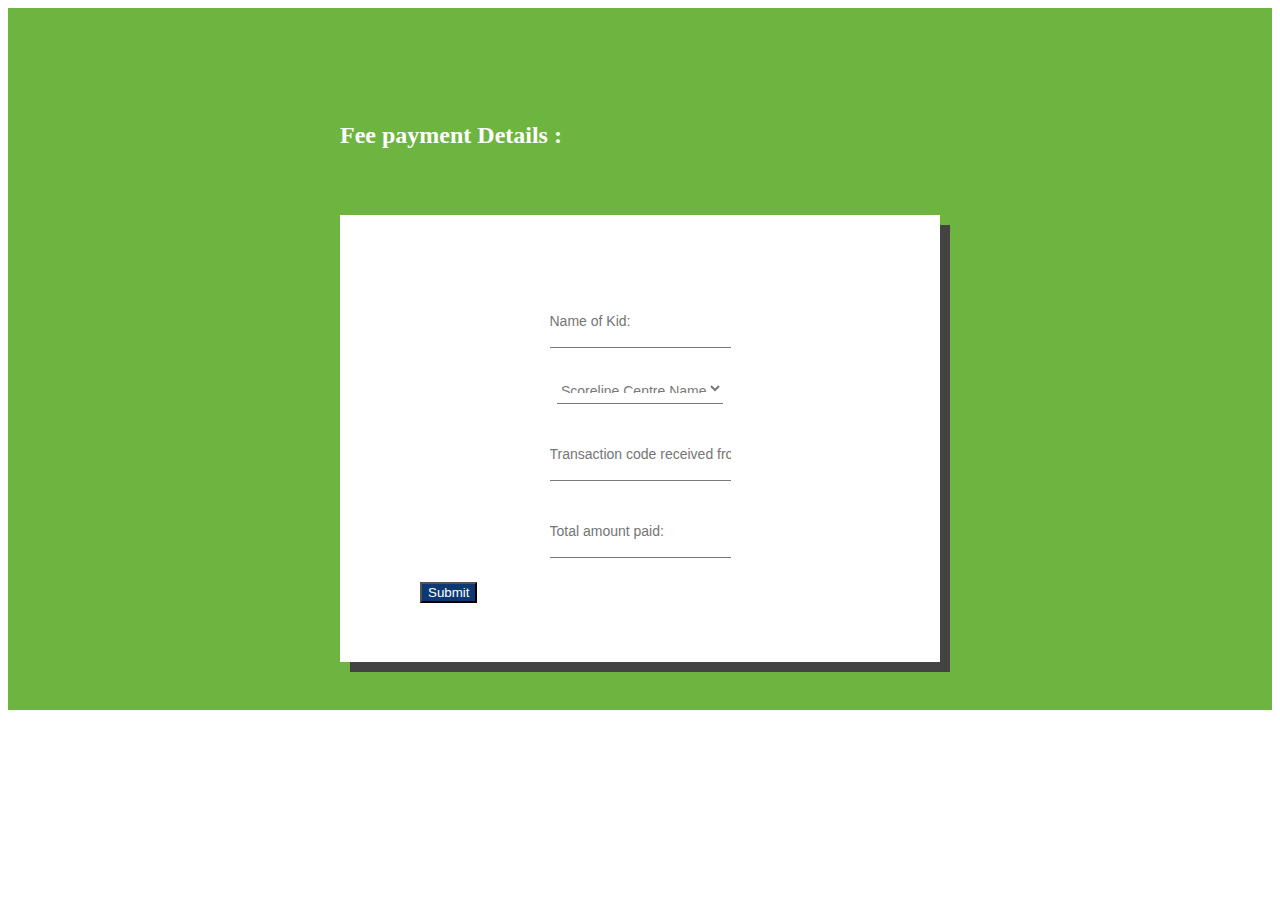
<file: acknowledment.html>
<!doctype html>
<html lang="en">
  <head>
    <!-- Required meta tags -->
    <meta charset="utf-8">
    <meta name="viewport" content="width=device-width, initial-scale=1">

    <!-- Bootstrap CSS -->
    <link href="https://cdn.jsdelivr.net/npm/bootstrap@5.1.3/dist/css/bootstrap.min.css" rel="stylesheet" integrity="sha384-1BmE4kWBq78iYhFldvKuhfTAU6auU8tT94WrHftjDbrCEXSU1oBoqyl2QvZ6jIW3" crossorigin="anonymous">

    <link rel="stylesheet" href="css/payment.min.css">

    <title>Payment Acknowledment</title>
  </head>
  <body>
    
    <section class="contact" id="contact">
        <div class="container-contact">
    
            <div class="row pb-5">
                        
                
                <div class="col-12">
                    <h6>Fee payment Details :</h6>
                    <div class="form-box">
                        <form action="acknowledment.php" class="contact-form" method="POST">
                            <div class="row">
                                <div class="col-12">
                                    <div class="form-group">
                                        <input class="form-control" type="text" placeholder="Name of Kid:" required="" id="name" name="name" required>
                                    </div>
                                </div>
                                
                            </div>
                            <div class="row">
                                
                                <div class="col-12">
                                    <div class="form-group">
                                        
                                        <select class="form-select form-control" aria-label="Default select example" id="centre_name" required>
                                            <option selected>Scoreline Centre Name</option>
                                            <option value="1">One</option>
                                            <option value="2">Two</option>
                                            <option value="3">Three</option>
                                          </select>
                                    </div>
                                </div>
                            </div>

                            <div class="row">
                                <div class="col-12">
                                    <div class="form-group">
                                        <input class="form-control" type="text" placeholder="Transaction code received from Bank:" required="" id="code" name="code" required>
                                    </div>
                                </div>
                                
                            </div>

                            <div class="row">
                                <div class="col-12">
                                    <div class="form-group">
                                        <input class="form-control" type="text" placeholder="Total amount paid:" required="" id="amount" name="amount" required>
                                    </div>
                                </div>
                                
                            </div>
                            
                            <div class="btn-div"> 
                                <button type="submit" class="btn">Submit</button>
                            </div>
                        </form>
                    </div>
                </div>
            </div>
        </div>
    </section>

    <!-- Optional JavaScript; choose one of the two! -->

    <!-- Option 1: Bootstrap Bundle with Popper -->
    <script src="https://cdn.jsdelivr.net/npm/bootstrap@5.1.3/dist/js/bootstrap.bundle.min.js" integrity="sha384-ka7Sk0Gln4gmtz2MlQnikT1wXgYsOg+OMhuP+IlRH9sENBO0LRn5q+8nbTov4+1p" crossorigin="anonymous"></script>

    <!-- Option 2: Separate Popper and Bootstrap JS -->
    <!--
    <script src="https://cdn.jsdelivr.net/npm/@popperjs/core@2.10.2/dist/umd/popper.min.js" integrity="sha384-7+zCNj/IqJ95wo16oMtfsKbZ9ccEh31eOz1HGyDuCQ6wgnyJNSYdrPa03rtR1zdB" crossorigin="anonymous"></script>
    <script src="https://cdn.jsdelivr.net/npm/bootstrap@5.1.3/dist/js/bootstrap.min.js" integrity="sha384-QJHtvGhmr9XOIpI6YVutG+2QOK9T+ZnN4kzFN1RtK3zEFEIsxhlmWl5/YESvpZ13" crossorigin="anonymous"></script>
    -->
  </body>
</html>
</file>
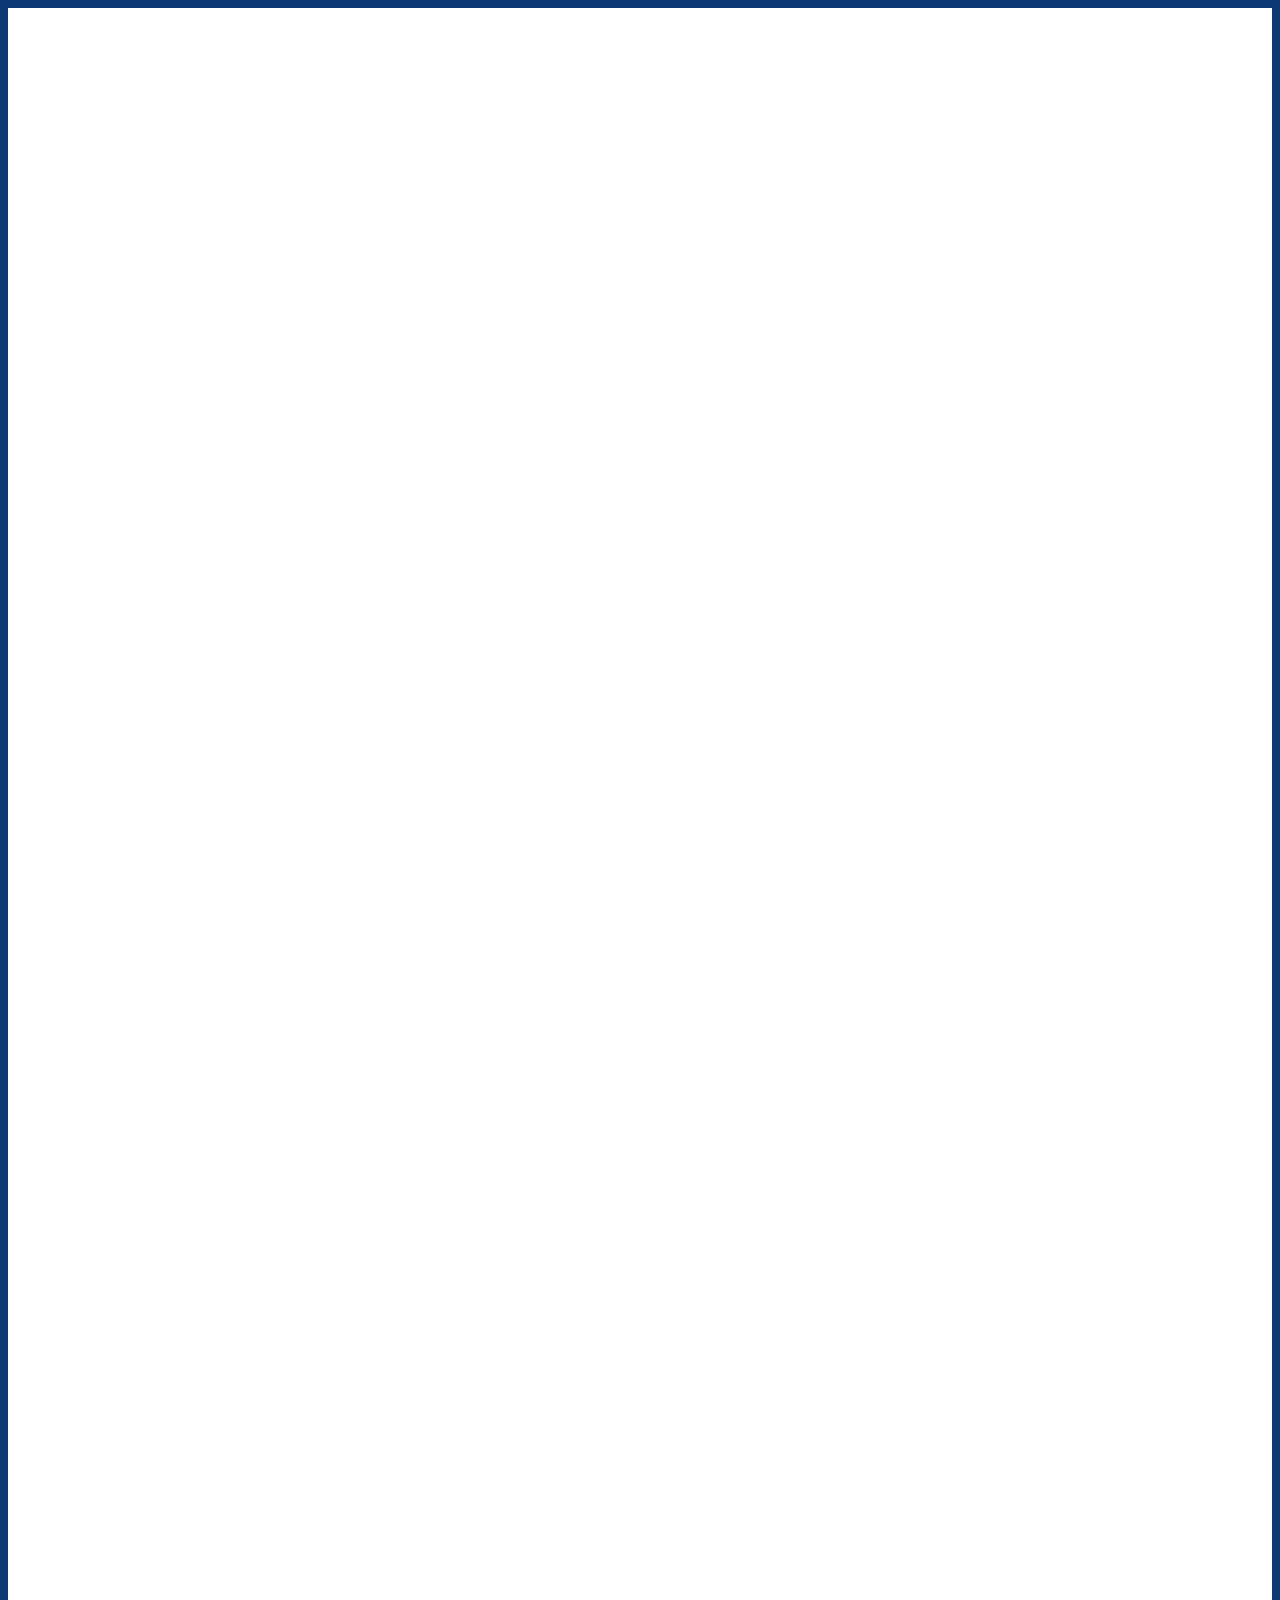
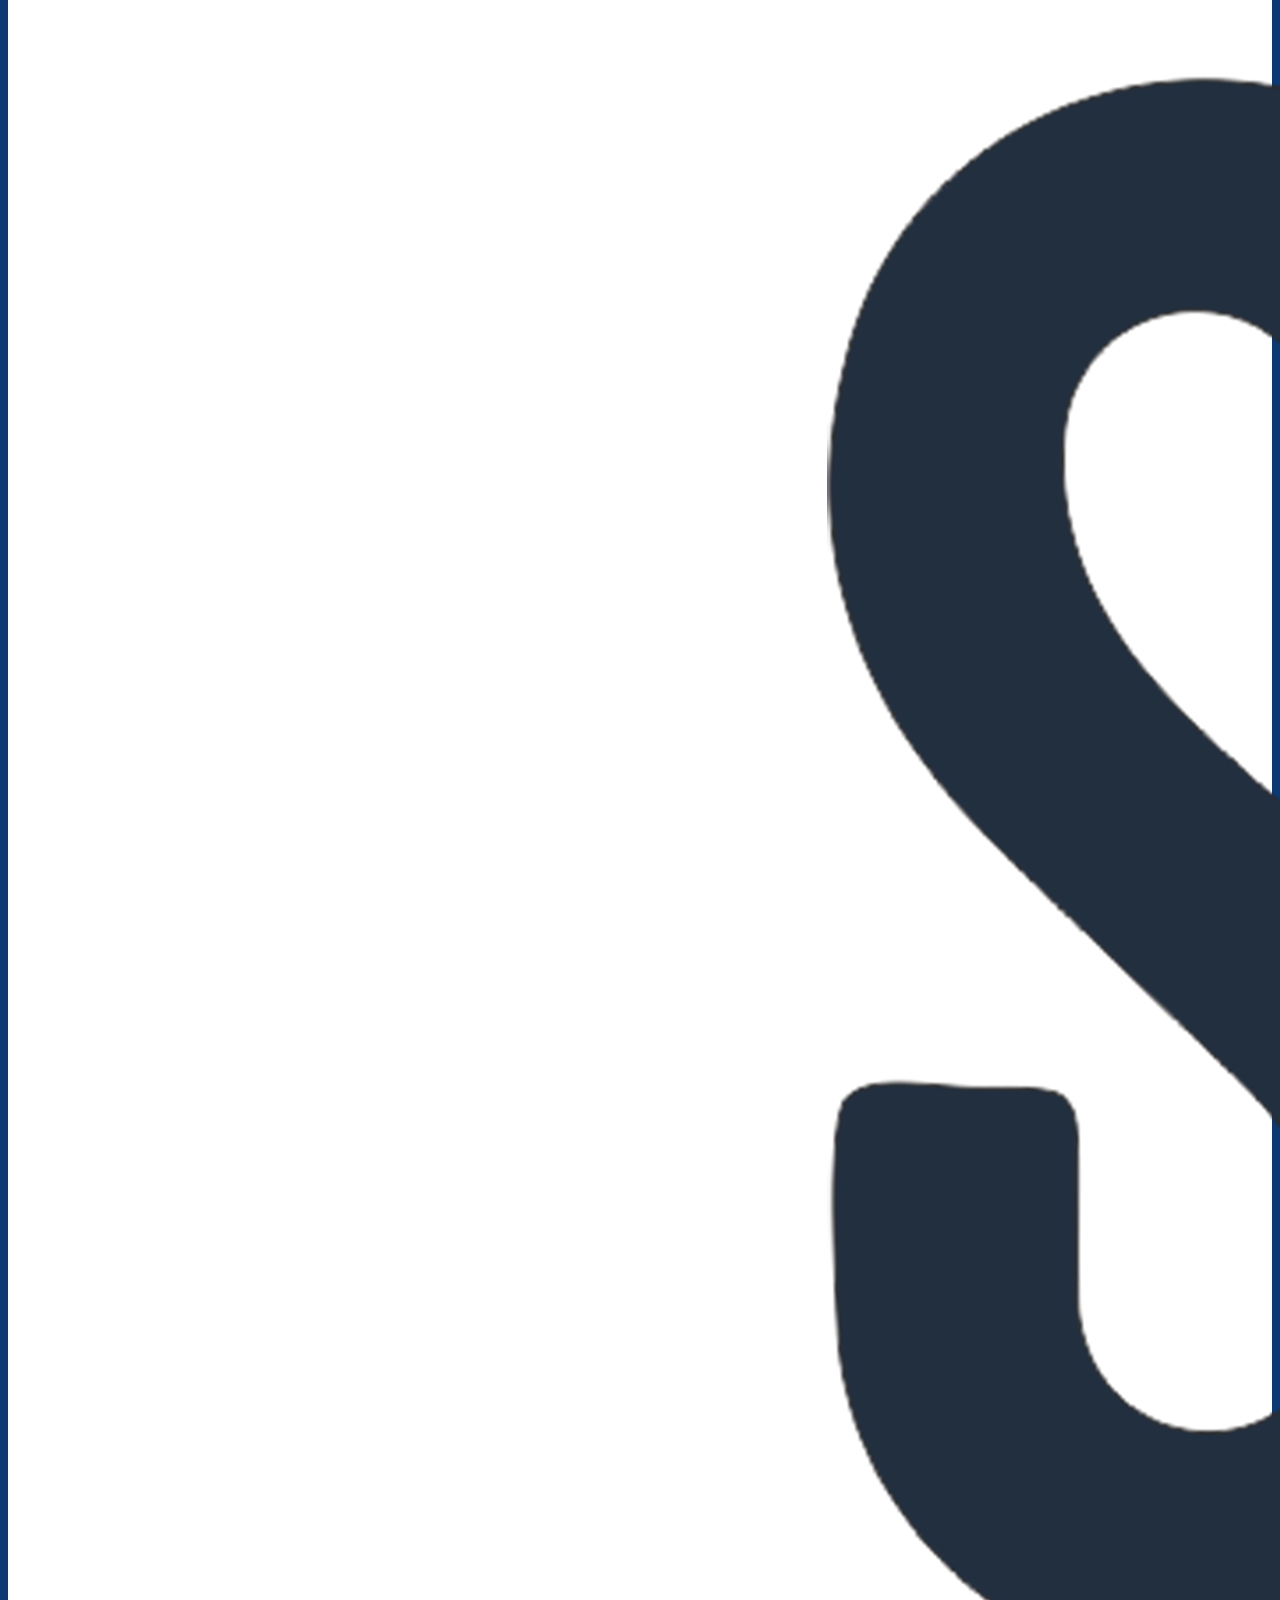
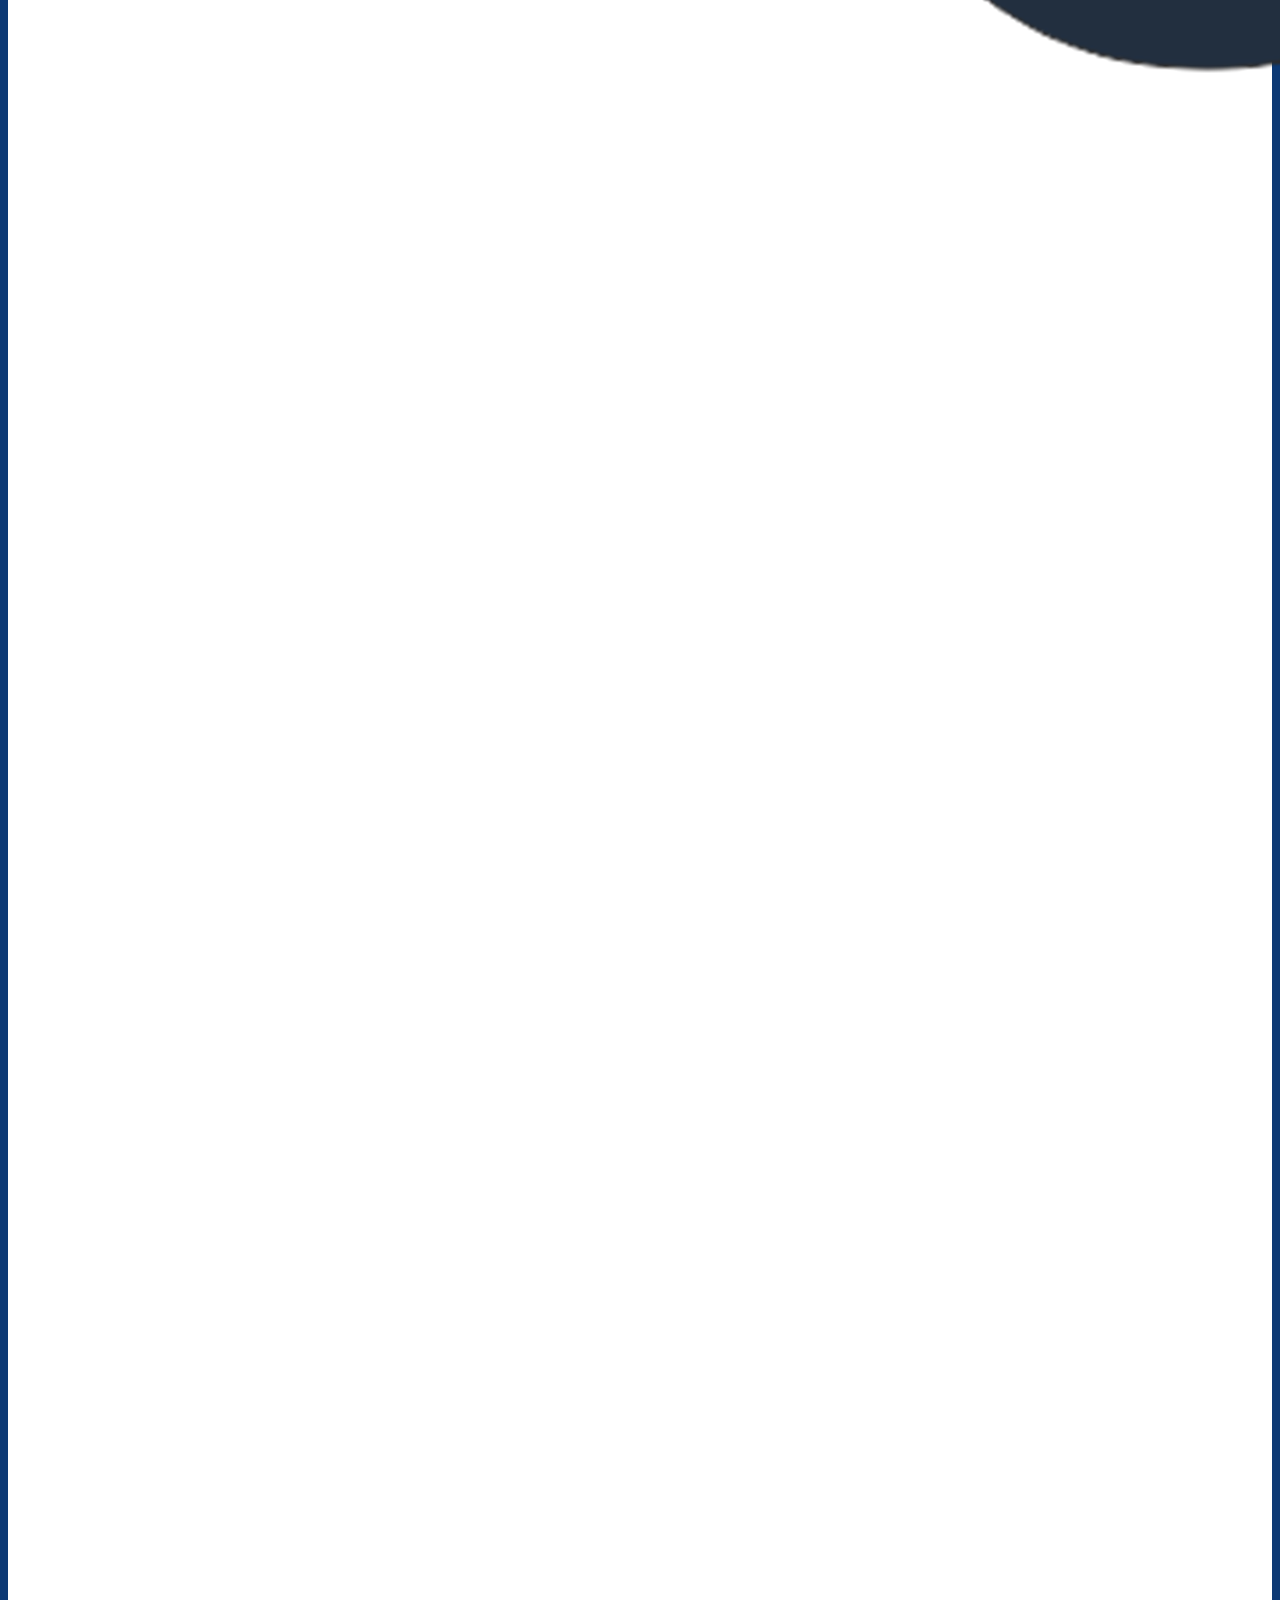
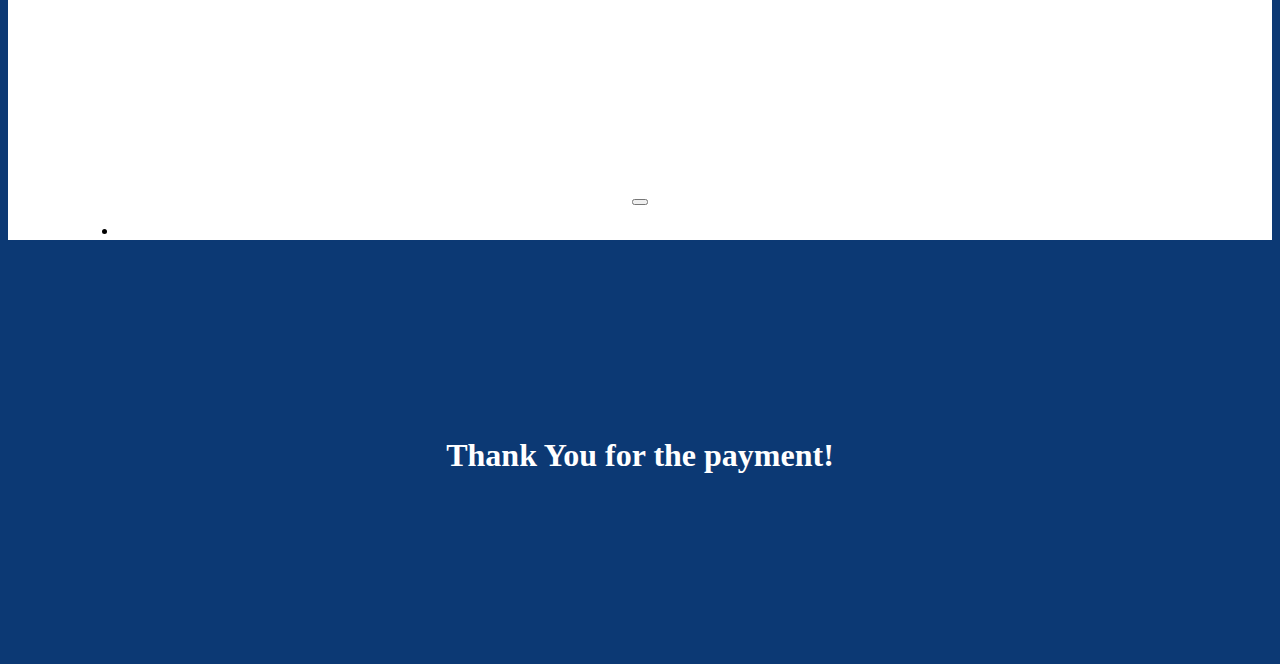
<file: payment-thank.html>
<!doctype html>
<html lang="en">
  <head>
    <!-- Required meta tags -->
    <meta charset="utf-8">
    <meta name="viewport" content="width=device-width, initial-scale=1">

    <!-- Bootstrap CSS -->
    <link href="https://cdn.jsdelivr.net/npm/bootstrap@5.1.1/dist/css/bootstrap.min.css" rel="stylesheet" integrity="sha384-F3w7mX95PdgyTmZZMECAngseQB83DfGTowi0iMjiWaeVhAn4FJkqJByhZMI3AhiU" crossorigin="anonymous">

    <link rel="stylesheet" href="css/thankyou.css">

    <title>Thank you</title>
  </head>
  <body>
    <nav class="navbar navbar-expand-lg navbar-light bg-white">
        <div class="container-fluid navbar-pad">
          <a class="navbar-brand logo-area" href="index.html">
              <img src="images/logo.png" alt="Logo" class="img-fluid">
          </a>
          <button class="navbar-toggler" type="button" data-bs-toggle="collapse" data-bs-target="#navbarNav" aria-controls="navbarNav" aria-expanded="false" aria-label="Toggle navigation">
            <span class="navbar-toggler-icon"></span>
          </button>
          <div class="collapse navbar-collapse" id="navbarNav">
            <ul class="navbar-nav ms-auto">
              <li class="nav-item">
                <a class="nav-link active" aria-current="page" href="index.html">Home</a>
              </li>
              
            </ul>
          </div>
        </div>
      </nav>
      <div class="thanku">
        <h1>Thank You for the payment!</h1>
      </div>
    

    <!-- Optional JavaScript; choose one of the two! -->

    <!-- Option 1: Bootstrap Bundle with Popper -->
    <script src="https://cdn.jsdelivr.net/npm/bootstrap@5.1.1/dist/js/bootstrap.bundle.min.js" integrity="sha384-/bQdsTh/da6pkI1MST/rWKFNjaCP5gBSY4sEBT38Q/9RBh9AH40zEOg7Hlq2THRZ" crossorigin="anonymous"></script>

    <!-- Option 2: Separate Popper and Bootstrap JS -->
    <!--
    <script src="https://cdn.jsdelivr.net/npm/@popperjs/core@2.9.3/dist/umd/popper.min.js" integrity="sha384-W8fXfP3gkOKtndU4JGtKDvXbO53Wy8SZCQHczT5FMiiqmQfUpWbYdTil/SxwZgAN" crossorigin="anonymous"></script>
    <script src="https://cdn.jsdelivr.net/npm/bootstrap@5.1.1/dist/js/bootstrap.min.js" integrity="sha384-skAcpIdS7UcVUC05LJ9Dxay8AXcDYfBJqt1CJ85S/CFujBsIzCIv+l9liuYLaMQ/" crossorigin="anonymous"></script>
    -->
  </body>
</html>
</file>
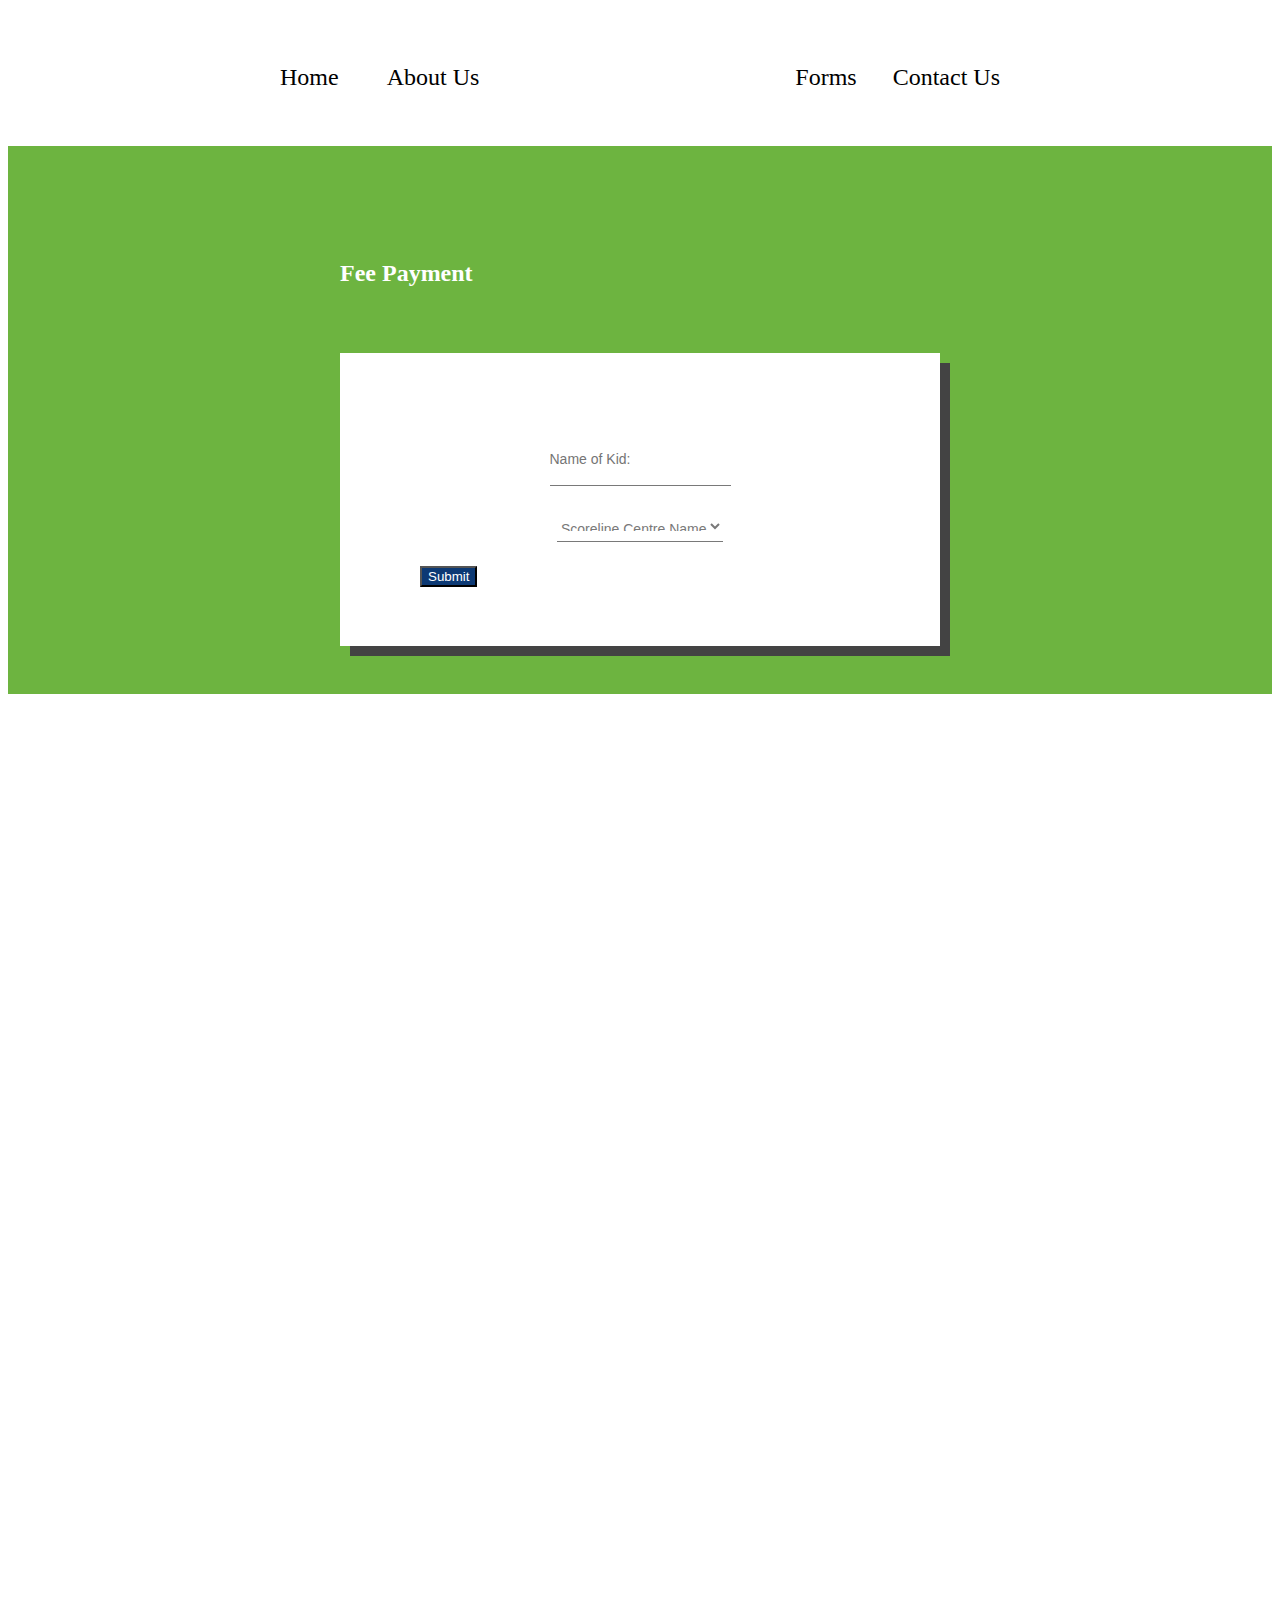
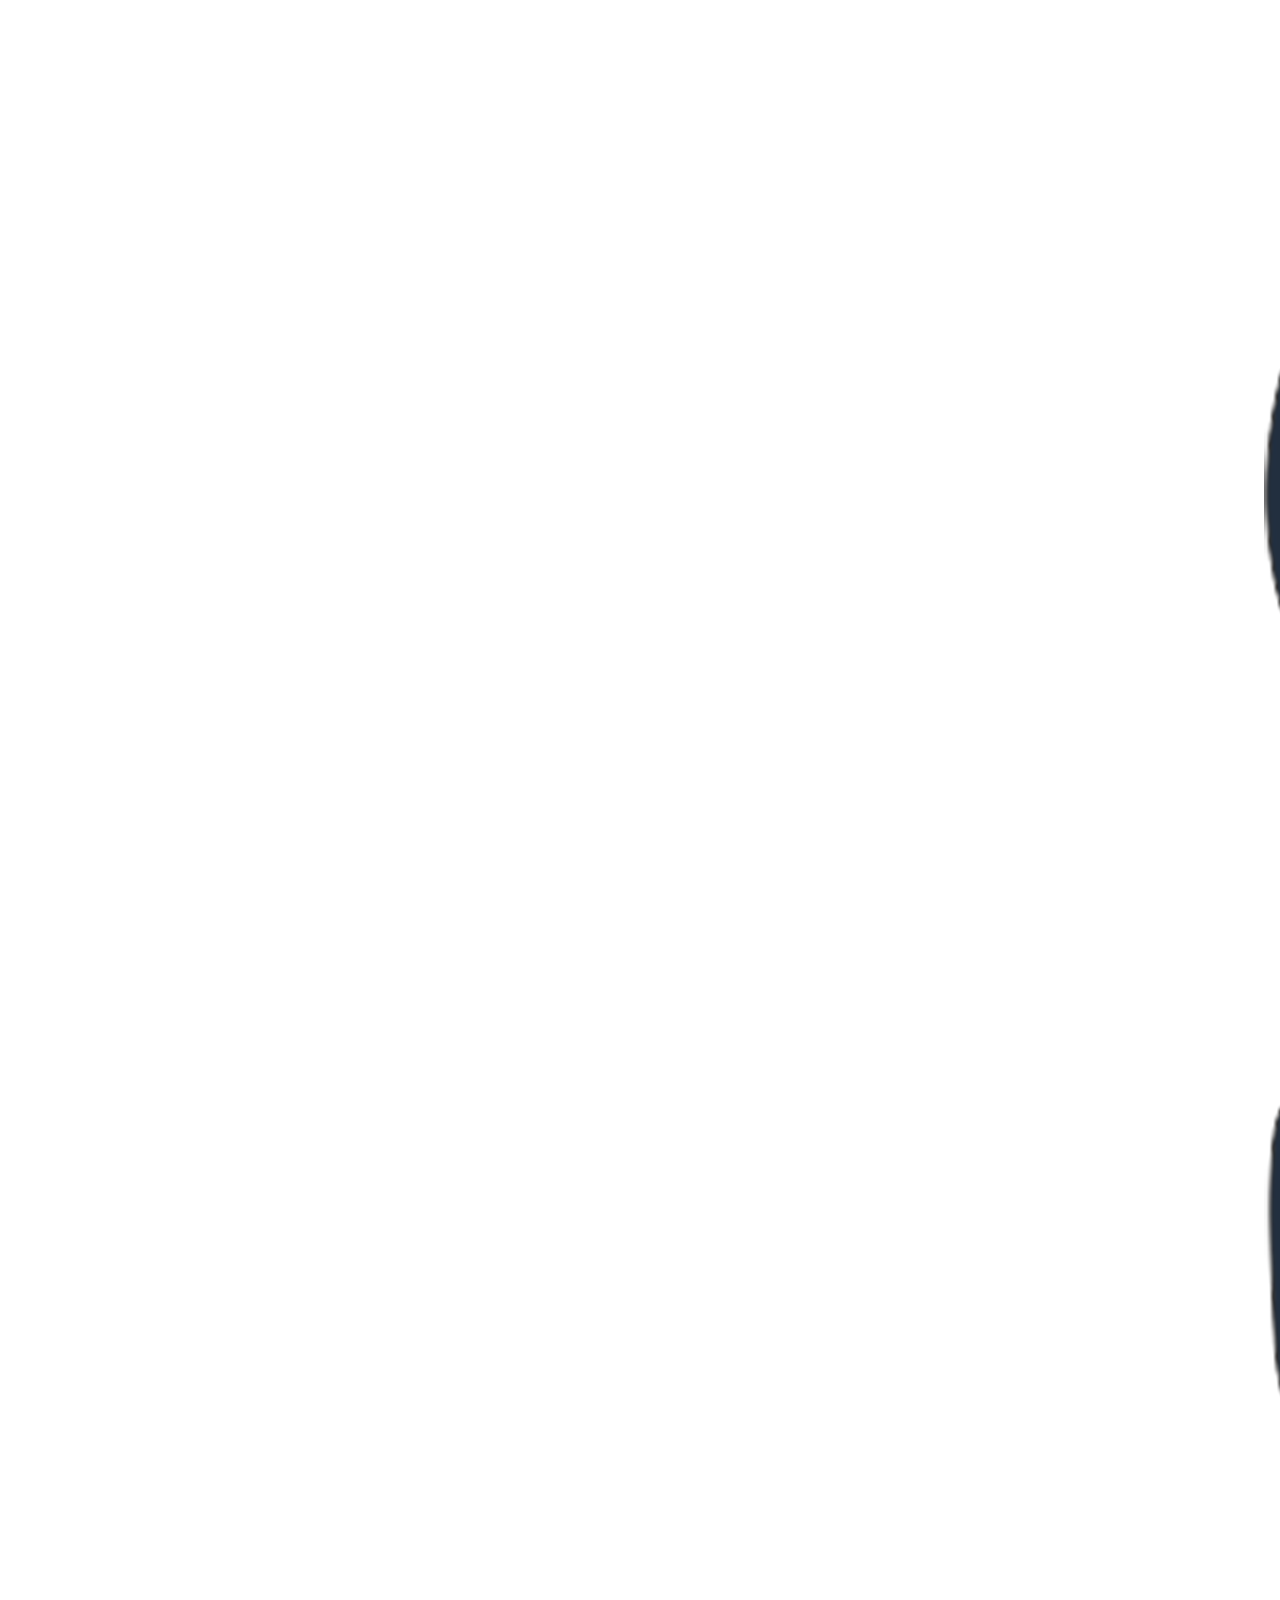
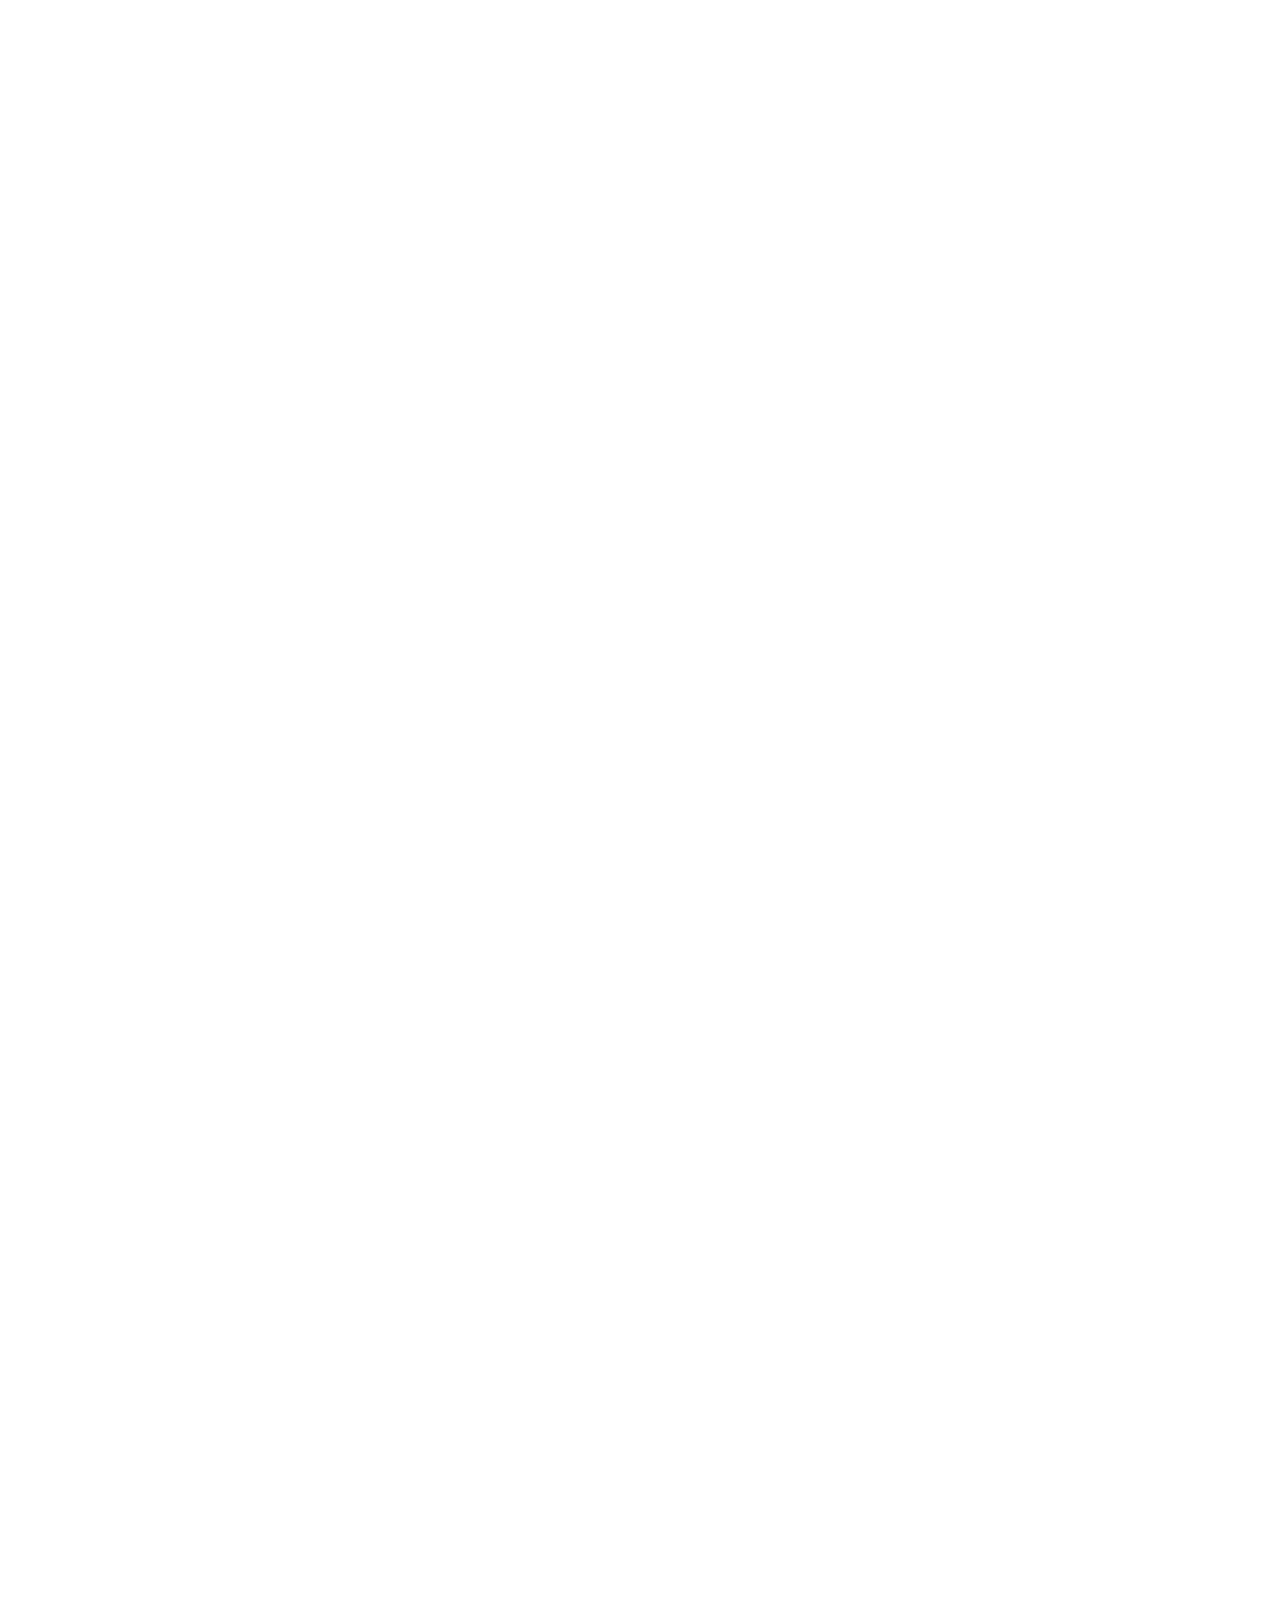
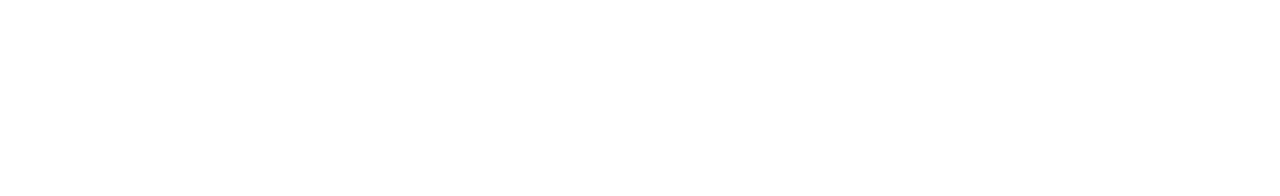
<file: payment.html>
<!doctype html>
<html lang="en">
  <head>
    <!-- Required meta tags -->
    <meta charset="utf-8">
    <meta name="viewport" content="width=device-width, initial-scale=1">

    <!-- Bootstrap CSS -->
    <link href="https://cdn.jsdelivr.net/npm/bootstrap@5.1.2/dist/css/bootstrap.min.css" rel="stylesheet" integrity="sha384-uWxY/CJNBR+1zjPWmfnSnVxwRheevXITnMqoEIeG1LJrdI0GlVs/9cVSyPYXdcSF" crossorigin="anonymous">


    <link rel="stylesheet" href="css/payment.min.css">

    <title>Scoreline Sports</title>
  </head>
  <body>

    <nav class="navbar navbar-light bg-light fixed-top">
        <div class="container-fluid">
          <a class="navbar-brand logo-a" href="#">
              <img src="images/logo.png" alt="logo" class="img-fluid logo">
          </a>
          <button class="navbar-toggler" type="button" data-bs-toggle="offcanvas" data-bs-target="#offcanvasNavbar" aria-controls="offcanvasNavbar">
            <span class="navbar-toggler-icon"></span>
          </button>
          <div class="offcanvas offcanvas-end" tabindex="-1" id="offcanvasNavbar" aria-labelledby="offcanvasNavbarLabel">
            <div class="offcanvas-header">
              
              <button type="button" class="btn-close text-reset" data-bs-dismiss="offcanvas" aria-label="Close"></button>
            </div>
            <div class="offcanvas-body">
                
              <ul class="navbar-nav justify-content-end flex-grow-1 pe-3">
                <li class="nav-item">
                  <a class="nav-link active" aria-current="page" href="index.html">Home</a>
                </li>
                <li class="nav-item">
                  <a class="nav-link" href="index.html#about">About Us</a>
                </li>
                
                <li class="nav-item">
                    <a class="nav-link" href="index.html#career">Forms/Documents</a>
                </li>
                <li class="nav-item">
                    <a class="nav-link" href="index.html#contact">Contact Us</a>
                </li>
              </ul>
              
            </div>
          </div>
        </div>
      </nav>

   
    <div id="main_menu">
        
        <div class="logo-area">
            <a href="#">
                <img src="images/logo.png" alt="logo" class="img-fluid">
            </a>
        </div>
        <div class="inner_main_menu">
            
            <ul>
                
                <li><a href="index.html">Home</a></li>
                <li><a href="index.html#about">About Us</a></li>
                <li><a href="index.html#career">Forms</a></li>
                <li><a href="index.html#contact">Contact Us</a></li>
            </ul>
        </div>
    </div>

    <section class="contact" id="contact">
        <div class="container-contact">
    
            <div class="row pb-5">
                        
                
                <div class="col-12">
                    <h6>Fee Payment</h6>
                    <div class="form-box">
                        <form action="payment.php" class="contact-form" method="POST">
                            <div class="row">
                                <div class="col-12">
                                    <div class="form-group">
                                        <input class="form-control" type="text" placeholder="Name of Kid:" required="" id="name" name="name" required>
                                    </div>
                                </div>
                                
                            </div>
                            <div class="row">
                                
                                <div class="col-12">
                                    <div class="form-group">
                                        
                                        <select class="form-select form-control" aria-label="Default select example" id="centre_name" required>
                                            <option selected>Scoreline Centre Name</option>
                                            <option value="1">One</option>
                                            <option value="2">Two</option>
                                            <option value="3">Three</option>
                                          </select>
                                    </div>
                                </div>
                            </div>
                            
                            <div class="btn-div"> 
                                <button type="submit" class="btn">Submit</button>
                            </div>
                        </form>
                    </div>
                </div>
            </div>
        </div>
    </section>

    <!-- Optional JavaScript; choose one of the two! -->

    <!-- Option 1: Bootstrap Bundle with Popper -->
    <script src="https://cdn.jsdelivr.net/npm/bootstrap@5.1.2/dist/js/bootstrap.bundle.min.js" integrity="sha384-kQtW33rZJAHjgefvhyyzcGF3C5TFyBQBA13V1RKPf4uH+bwyzQxZ6CmMZHmNBEfJ" crossorigin="anonymous"></script>

    <!-- Option 2: Separate Popper and Bootstrap JS -->
    <!--
    <script src="https://cdn.jsdelivr.net/npm/@popperjs/core@2.10.2/dist/umd/popper.min.js" integrity="sha384-7+zCNj/IqJ95wo16oMtfsKbZ9ccEh31eOz1HGyDuCQ6wgnyJNSYdrPa03rtR1zdB" crossorigin="anonymous"></script>
    <script src="https://cdn.jsdelivr.net/npm/bootstrap@5.1.2/dist/js/bootstrap.min.js" integrity="sha384-PsUw7Xwds7x08Ew3exXhqzbhuEYmA2xnwc8BuD6SEr+UmEHlX8/MCltYEodzWA4u" crossorigin="anonymous"></script>
    -->
  </body>
</html>
</file>
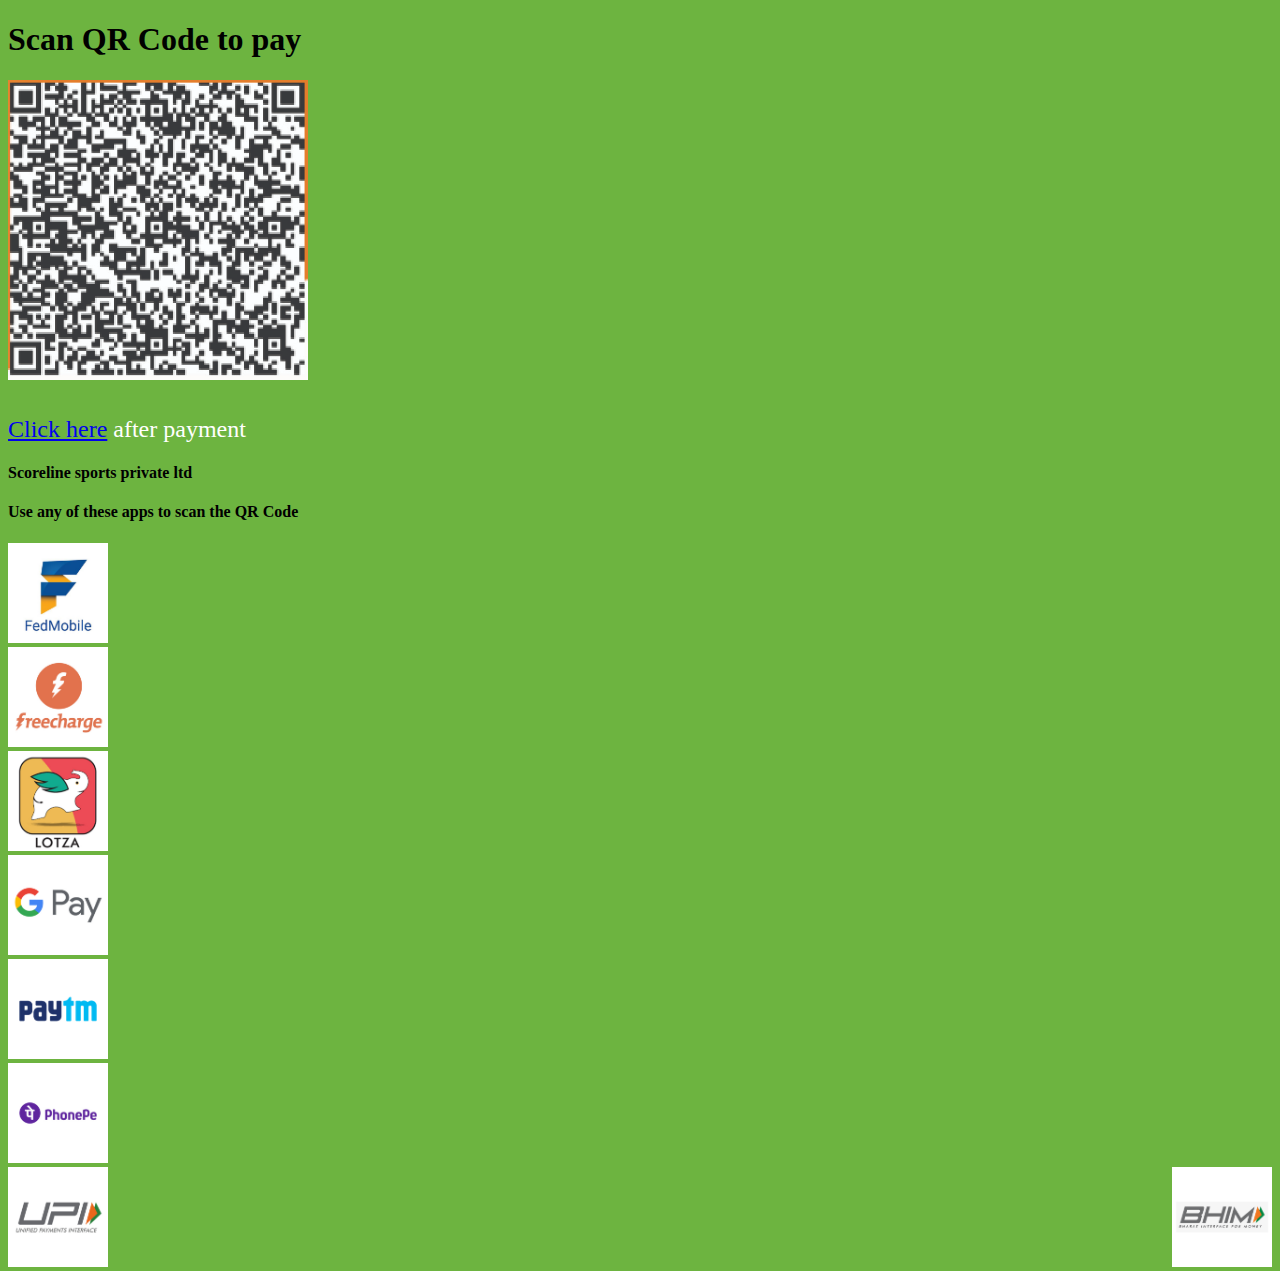
<file: qrcode.html>
<!doctype html>
<html lang="en">
  <head>
    <!-- Required meta tags -->
    <meta charset="utf-8">
    <meta name="viewport" content="width=device-width, initial-scale=1">

    <!-- Bootstrap CSS -->
    <link href="https://cdn.jsdelivr.net/npm/bootstrap@5.1.2/dist/css/bootstrap.min.css" rel="stylesheet" integrity="sha384-uWxY/CJNBR+1zjPWmfnSnVxwRheevXITnMqoEIeG1LJrdI0GlVs/9cVSyPYXdcSF" crossorigin="anonymous">

    <title>Pay to Scoreline</title>

    <style>
      @media only screen and (max-width: 768px)
      {
        .col-md-2, .col-md-6
        {
          margin: .5rem 0;
        }
        .last
        {
          text-align: center !important;
        }
      }
    </style>

  </head>
  <body style="background-color: #6DB440;" class="text-center">

    <h1 class="text-white pt-5 pb-5">Scan QR Code to pay</h1>

    <img src="images/qrcode_croped.jpg" alt="QR Code" style="max-width: 100%; width: 300px; height: 300px; margin-bottom: 2rem;">
   <br>
    <a href="acknowledment.html" style="font-size: 1.5rem; padding: 5rem 0;">Click here</a><span style="font-size: 1.5rem; color: #fff;"> after payment</span>

    <h4 class="text-uppercase text-white pt-5 pb-5">Scoreline sports private ltd</h4>

    <h4 class="pb-5 text-white">Use any of these apps to scan the QR Code</h4>

    <div class="container">
      <div class="row">
        <div class="col-md-2">
          <img src="images/fedmobile.jpg" alt="payment" class="img-fluid" style="width: 100px;">
        </div>
        <div class="col-md-2">
          <img src="images/freecharge.jpg" alt="payment" class="img-fluid" style="width: 100px;">
        </div>
        <div class="col-md-2">
          <img src="images/lotza.jpg" alt="payment" class="img-fluid" style="width: 100px;">
        </div>
        <div class="col-md-2">
          <img src="images/gpay.jpg" alt="payment" class="img-fluid" style="width: 100px;">
        </div>
        <div class="col-md-2">
          <img src="images/paytm.jpg" alt="payment" class="img-fluid" style="width: 100px;">
        </div>
        <div class="col-md-2">
          <img src="images/phonePe.jpg" alt="payment" class="img-fluid" style="width: 100px;">
        </div>
      </div>
      <div class="row pt-3 pb-5">
        <div class="col-md-6 last" style="float: right; text-align: right;">
          <img src="images/bhim.jpg" alt="payment" class="img-fluid" style="width: 100px;">
        </div>
        <div class="col-md-6 last" style="float: left; text-align: left;">
          <img src="images/upi.jpg" alt="payment" class="img-fluid" style="width: 100px;">
        </div>
      </div>
    </div>


    

    <!-- Optional JavaScript; choose one of the two! -->

    <!-- Option 1: Bootstrap Bundle with Popper -->
    <script src="https://cdn.jsdelivr.net/npm/bootstrap@5.1.2/dist/js/bootstrap.bundle.min.js" integrity="sha384-kQtW33rZJAHjgefvhyyzcGF3C5TFyBQBA13V1RKPf4uH+bwyzQxZ6CmMZHmNBEfJ" crossorigin="anonymous"></script>

    <!-- Option 2: Separate Popper and Bootstrap JS -->
    <!--
    <script src="https://cdn.jsdelivr.net/npm/@popperjs/core@2.10.2/dist/umd/popper.min.js" integrity="sha384-7+zCNj/IqJ95wo16oMtfsKbZ9ccEh31eOz1HGyDuCQ6wgnyJNSYdrPa03rtR1zdB" crossorigin="anonymous"></script>
    <script src="https://cdn.jsdelivr.net/npm/bootstrap@5.1.2/dist/js/bootstrap.min.js" integrity="sha384-PsUw7Xwds7x08Ew3exXhqzbhuEYmA2xnwc8BuD6SEr+UmEHlX8/MCltYEodzWA4u" crossorigin="anonymous"></script>
    -->
  </body>
</html>
</file>
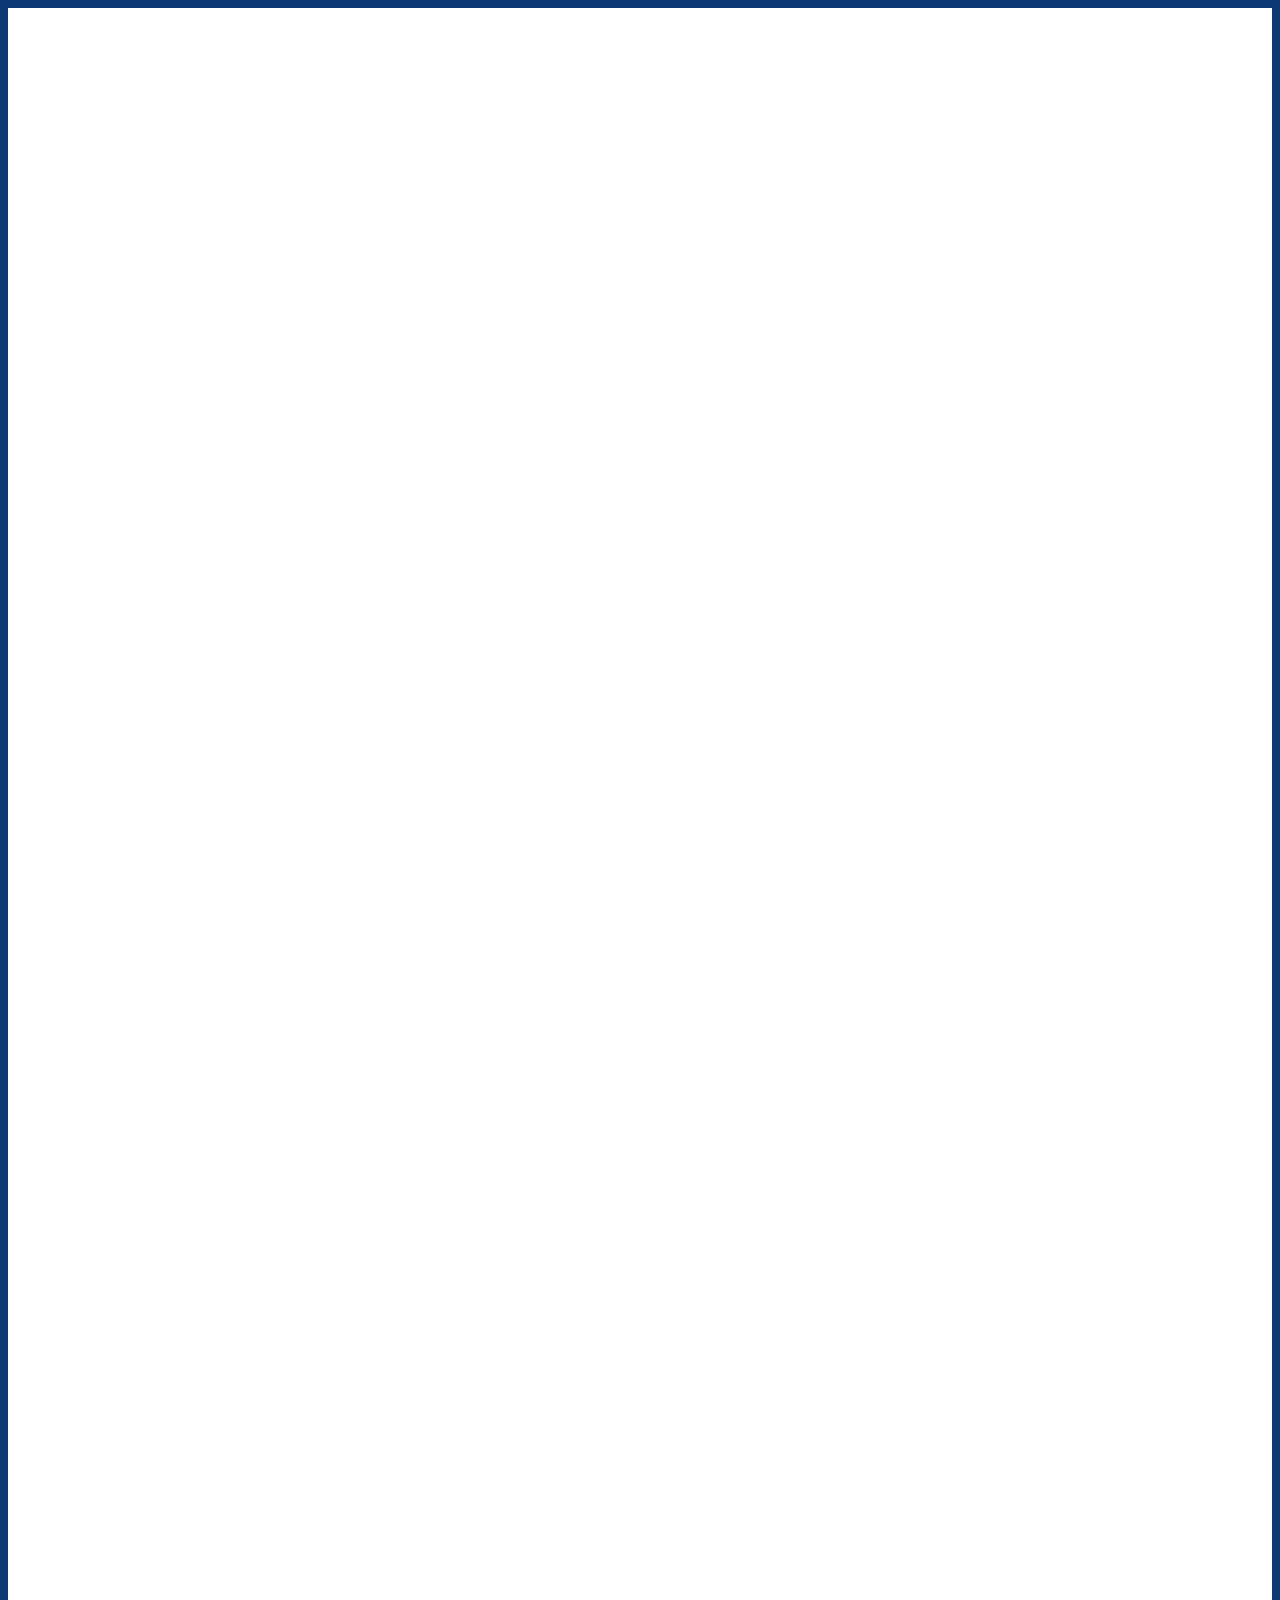
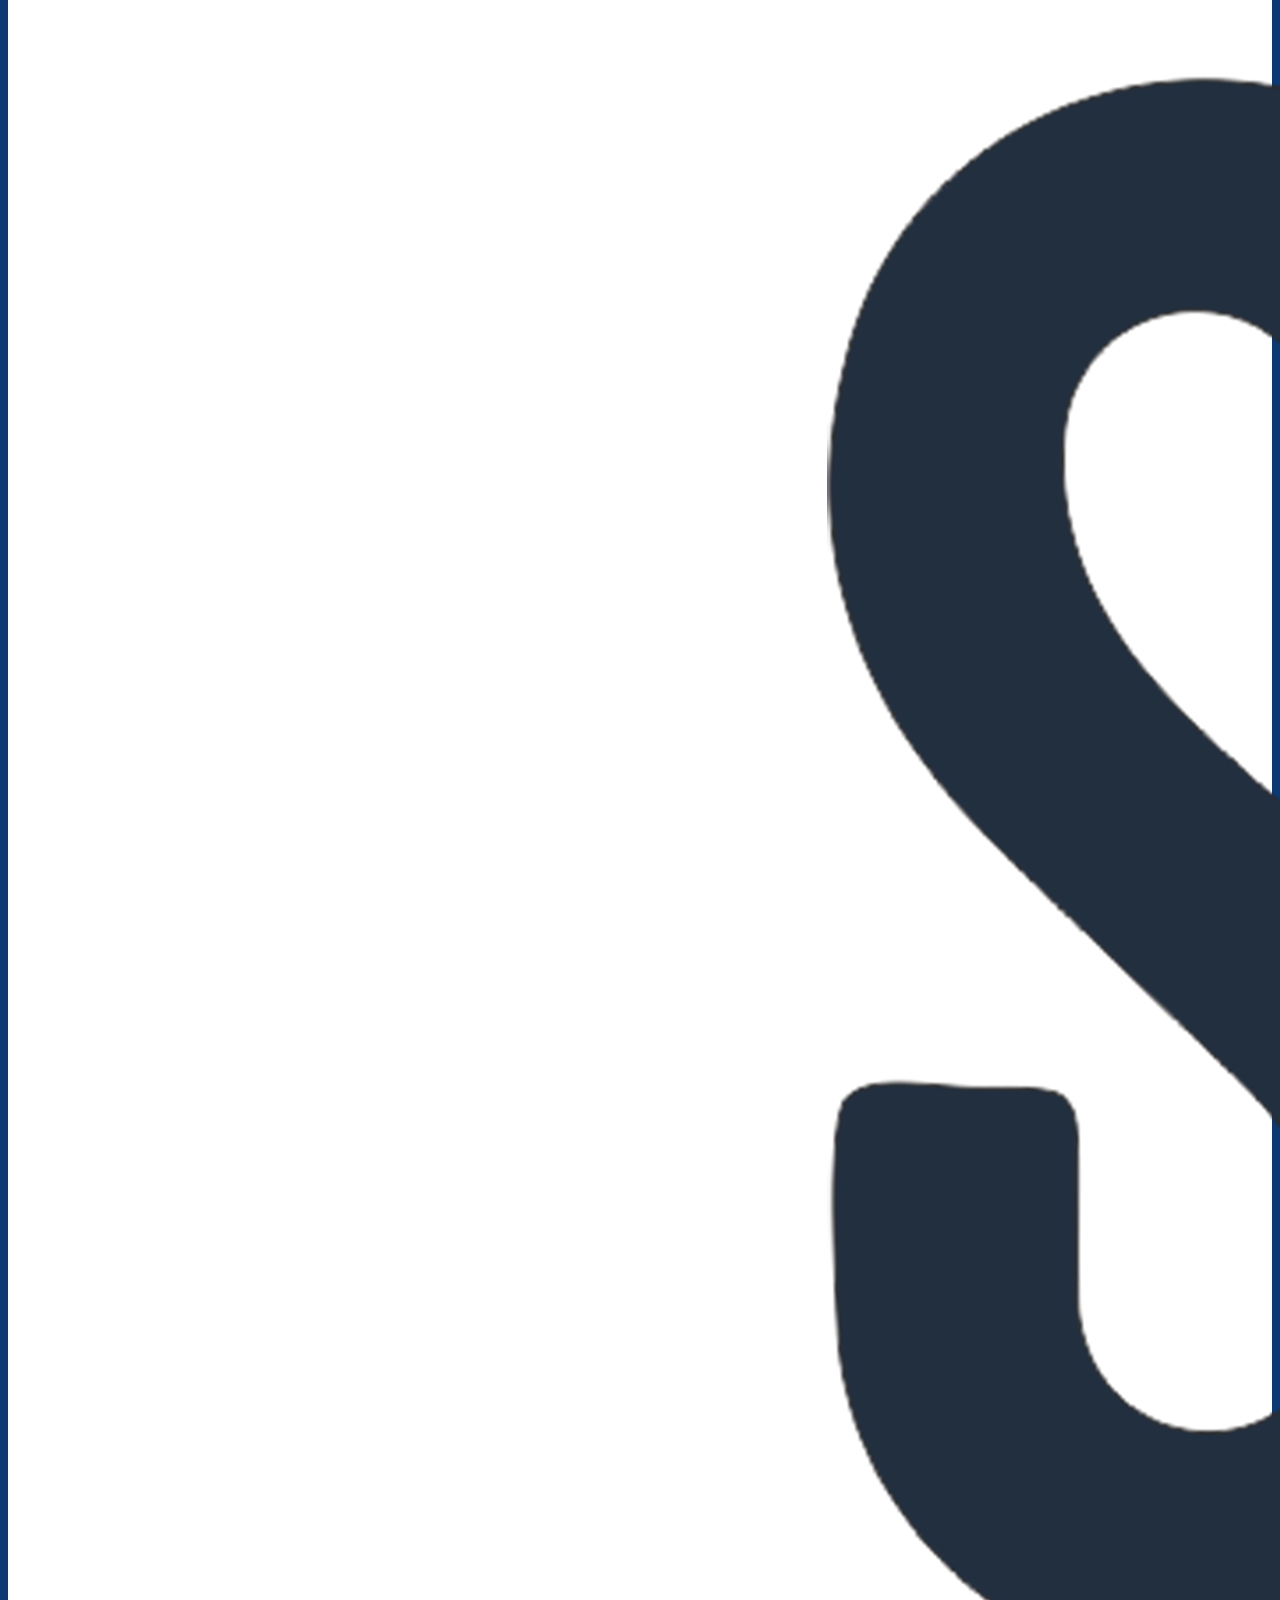
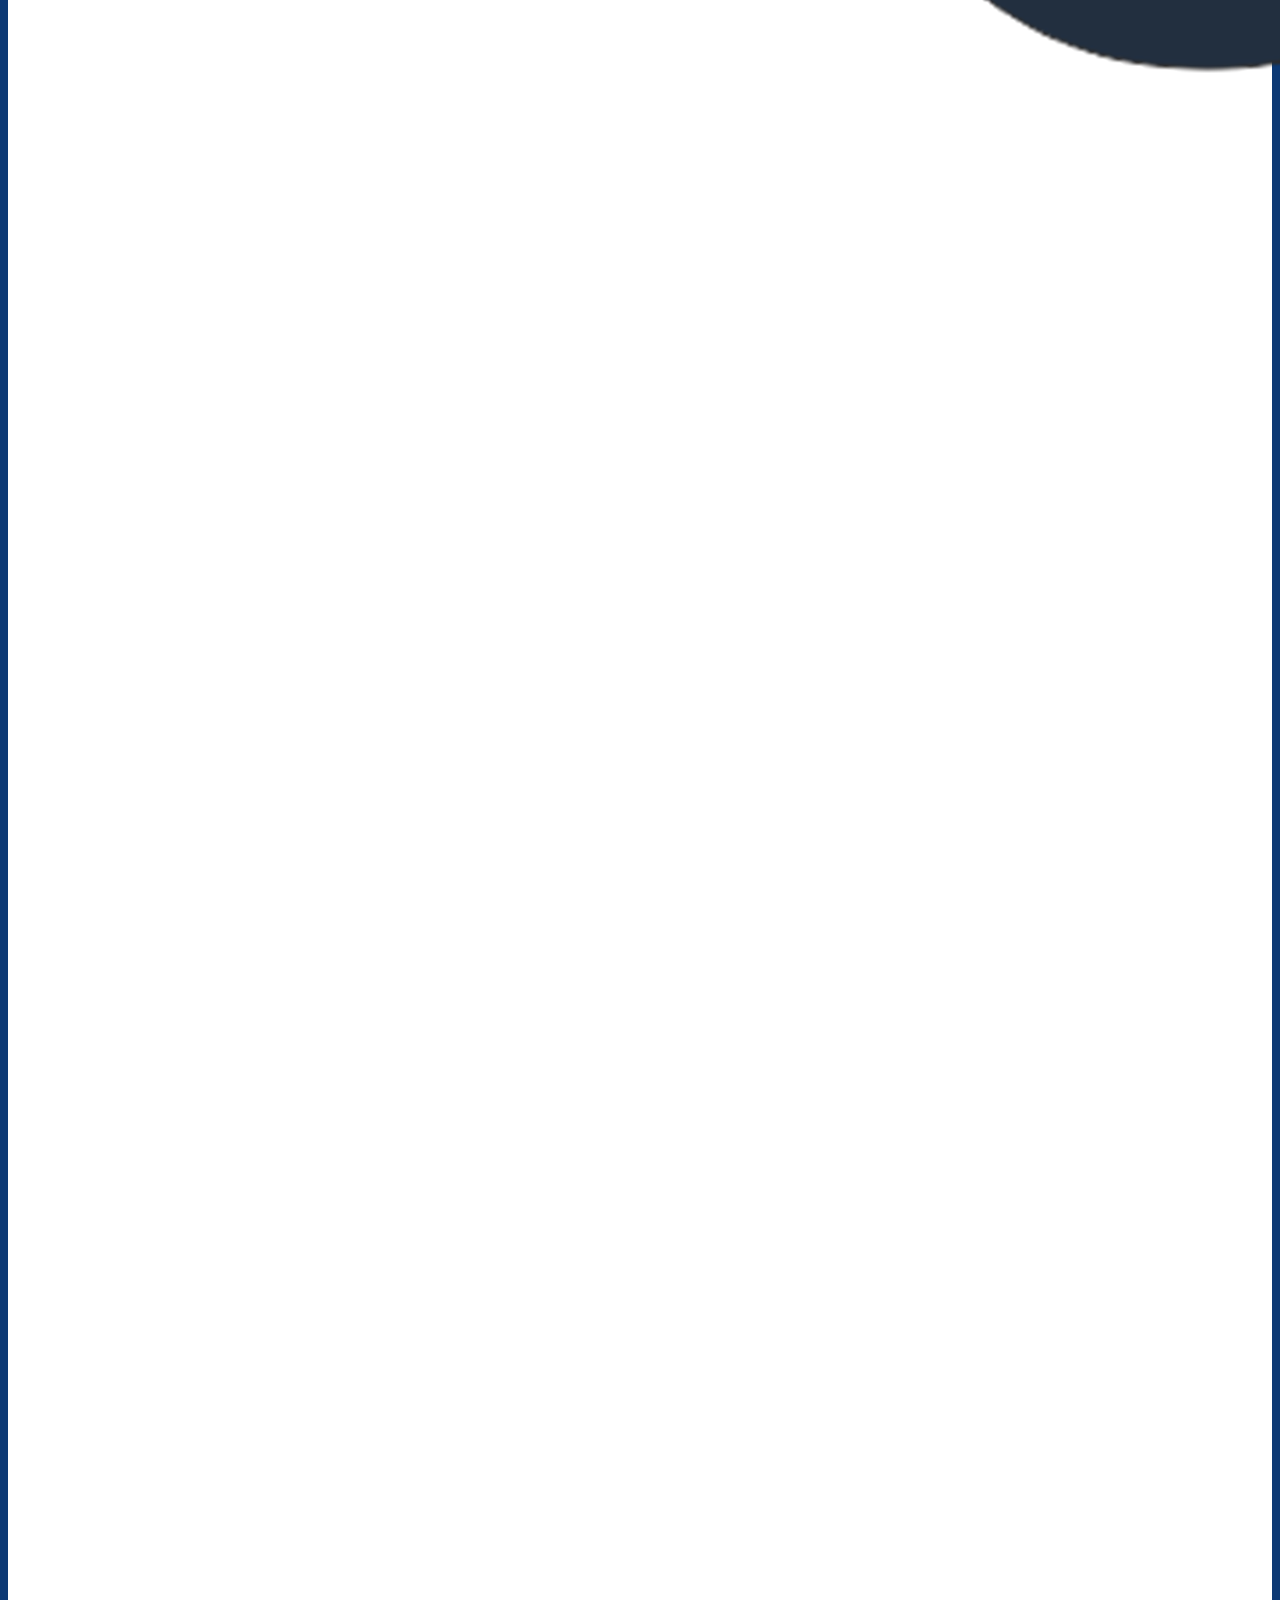
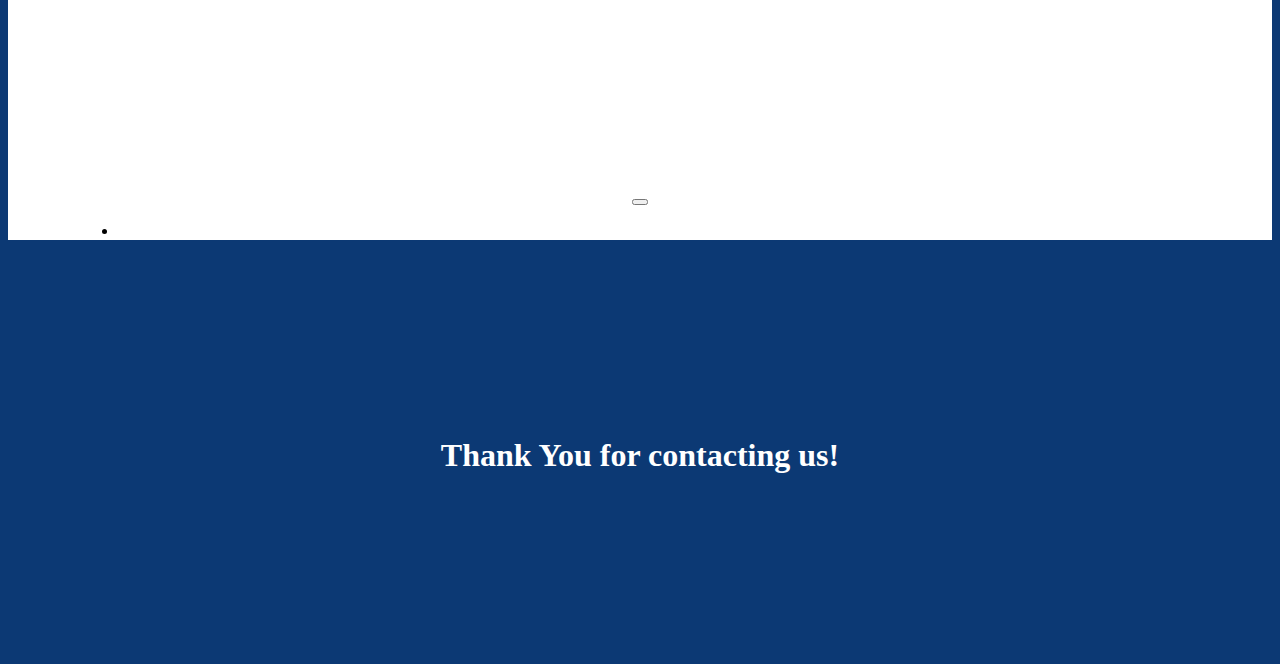
<file: thankyou.html>
<!doctype html>
<html lang="en">
  <head>
    <!-- Required meta tags -->
    <meta charset="utf-8">
    <meta name="viewport" content="width=device-width, initial-scale=1">

    <!-- Bootstrap CSS -->
    <link href="https://cdn.jsdelivr.net/npm/bootstrap@5.1.1/dist/css/bootstrap.min.css" rel="stylesheet" integrity="sha384-F3w7mX95PdgyTmZZMECAngseQB83DfGTowi0iMjiWaeVhAn4FJkqJByhZMI3AhiU" crossorigin="anonymous">

    <link rel="stylesheet" href="css/thankyou.css">

    <title>Thank you</title>
  </head>
  <body>
    <nav class="navbar navbar-expand-lg navbar-light bg-white">
        <div class="container-fluid navbar-pad">
          <a class="navbar-brand logo-area" href="index.html">
              <img src="images/logo.png" alt="Logo" class="img-fluid">
          </a>
          <button class="navbar-toggler" type="button" data-bs-toggle="collapse" data-bs-target="#navbarNav" aria-controls="navbarNav" aria-expanded="false" aria-label="Toggle navigation">
            <span class="navbar-toggler-icon"></span>
          </button>
          <div class="collapse navbar-collapse" id="navbarNav">
            <ul class="navbar-nav ms-auto">
              <li class="nav-item">
                <a class="nav-link active" aria-current="page" href="index.html">Home</a>
              </li>
              
            </ul>
          </div>
        </div>
      </nav>
      <div class="thanku">
        <h1>Thank You for contacting us!</h1>
      </div>
    

    <!-- Optional JavaScript; choose one of the two! -->

    <!-- Option 1: Bootstrap Bundle with Popper -->
    <script src="https://cdn.jsdelivr.net/npm/bootstrap@5.1.1/dist/js/bootstrap.bundle.min.js" integrity="sha384-/bQdsTh/da6pkI1MST/rWKFNjaCP5gBSY4sEBT38Q/9RBh9AH40zEOg7Hlq2THRZ" crossorigin="anonymous"></script>

    <!-- Option 2: Separate Popper and Bootstrap JS -->
    <!--
    <script src="https://cdn.jsdelivr.net/npm/@popperjs/core@2.9.3/dist/umd/popper.min.js" integrity="sha384-W8fXfP3gkOKtndU4JGtKDvXbO53Wy8SZCQHczT5FMiiqmQfUpWbYdTil/SxwZgAN" crossorigin="anonymous"></script>
    <script src="https://cdn.jsdelivr.net/npm/bootstrap@5.1.1/dist/js/bootstrap.min.js" integrity="sha384-skAcpIdS7UcVUC05LJ9Dxay8AXcDYfBJqt1CJ85S/CFujBsIzCIv+l9liuYLaMQ/" crossorigin="anonymous"></script>
    -->
  </body>
</html>
</file>
<file: css/thankyou.css>
body
{
    text-align: center;
    background-color: #0C3974;
}
.bg-white
{
    background-color: #fff;
}
h1,a
{
    text-align: center;
    color: #fff;
}
.logo-area
{
    width: 250px;
    
}
.navbar-pad
{
    padding: 0 70px;
}
.thanku
{
    padding: 10rem 0;
}
</file>
<file: css/payment.min.css>
@media only screen and (min-width: 1500px){.inner_main_menu ul{padding:2rem 25rem !important}}@media only screen and (min-width: 1180px){nav{display:none !important}}@media only screen and (min-width: 992px) and (max-width: 1180px){nav{display:none !important}.container-contact{max-width:600px !important}#main_menu{height:110px !important}#main_menu .inner_main_menu ul{padding:2rem 6rem !important}#main_menu .inner_main_menu ul li a{padding:1rem 2rem !important}}@media only screen and (min-width: 768px) and (max-width: 992px){#main_menu{display:none !important}.logo-a{width:630px;margin-left:1rem}.logo-a .logo{width:30%}nav button{margin-right:1rem;background-color:#6DB440 !important}.navbar-toggler-icon{width:1.5em !important;height:1.5em !important}.form-box{width:520px !important}.contact{padding:10rem 0 !important;text-align:center}}@media only screen and (min-width: 481px) and (max-width: 768px){#main_menu{display:none !important}.logo-a{width:240px;margin-left:1rem}.logo-a .logo{width:35% !important}nav button{margin-right:1rem;background-color:#6DB440 !important}.navbar-toggler-icon{width:1.5em !important;height:1.5em !important}.contact{padding:8rem 2rem !important;text-align:center}.form-box{width:417px !important;padding:3rem 3rem !important}.btn-div{padding:0 0 3rem !important}}@media only screen and (max-width: 480px){#main_menu{display:none !important}.logo-a{width:164px;margin-left:0}.logo-a .logo{width:50% !important}nav button{margin-right:0;background-color:#6DB440 !important}.navbar-toggler-icon{width:1em !important;height:1em !important}.contact{padding:8rem 1rem !important;text-align:center}.contact p{text-align:justify}.form-box{width:310px !important;padding:3rem 3rem !important}.btn-div{padding:0 0 3rem !important}}#main_menu{width:100%;position:relative;background-color:#fff;height:130px}#main_menu .logo-area{width:250px;position:absolute;left:50%;top:0;content:"";margin-left:-125px;text-align:center}#main_menu .inner_main_menu{margin:0 auto}#main_menu .inner_main_menu ul{list-style:none;text-align:right;padding:2rem 16rem}#main_menu .inner_main_menu ul li{float:none;display:inline-block}#main_menu .inner_main_menu ul li a{color:#000;font-size:1.5rem;text-decoration:none;display:block;padding:1rem 1rem}#main_menu .inner_main_menu ul li a:hover{color:#0C3974}#main_menu .inner_main_menu ul li:nth-child(1){float:left;padding-left:0}#main_menu .inner_main_menu ul li:nth-child(2){float:left;padding-left:1rem}.container-contact{max-width:600px;margin:0 auto}.contact{background-color:#6DB440;padding:3rem 0}.contact .meeran{padding:20px 160px}.contact h2{text-align:center;padding:20px 0}.contact h1{text-align:center;color:#fff}.contact h2,.contact p{color:#fff}.contact h6{color:#fff;font-size:1.5rem;font-weight:3rem;padding:10px 0}.contact a{text-decoration:underline;color:#fff}.contact .form-box{background-color:#fff;padding:5rem 5rem;margin:0 auto;-webkit-box-shadow:10px 10px #434343;box-shadow:10px 10px #434343}.contact .form-box .contact-form{max-width:100%;display:block;text-align:center;margin:0 auto}.contact .form-box .contact-form .form-group{margin-bottom:1.5rem}.contact .form-box .contact-form .form-group .form-control{border:none;border-bottom:1px solid #797979;padding:10px 0;background:transparent;font-weight:normal;border-radius:0;-webkit-box-shadow:none;box-shadow:none;height:32px;color:#797979;font-size:14px;position:relative;font-family:'Roboto',sans-serif;-webkit-transition:border .9s ease;transition:border .9s ease}.contact .form-box .contact-form textarea{min-height:130px;resize:none}.btn{background-color:#0C3974;color:#fff;float:left}
</file>
